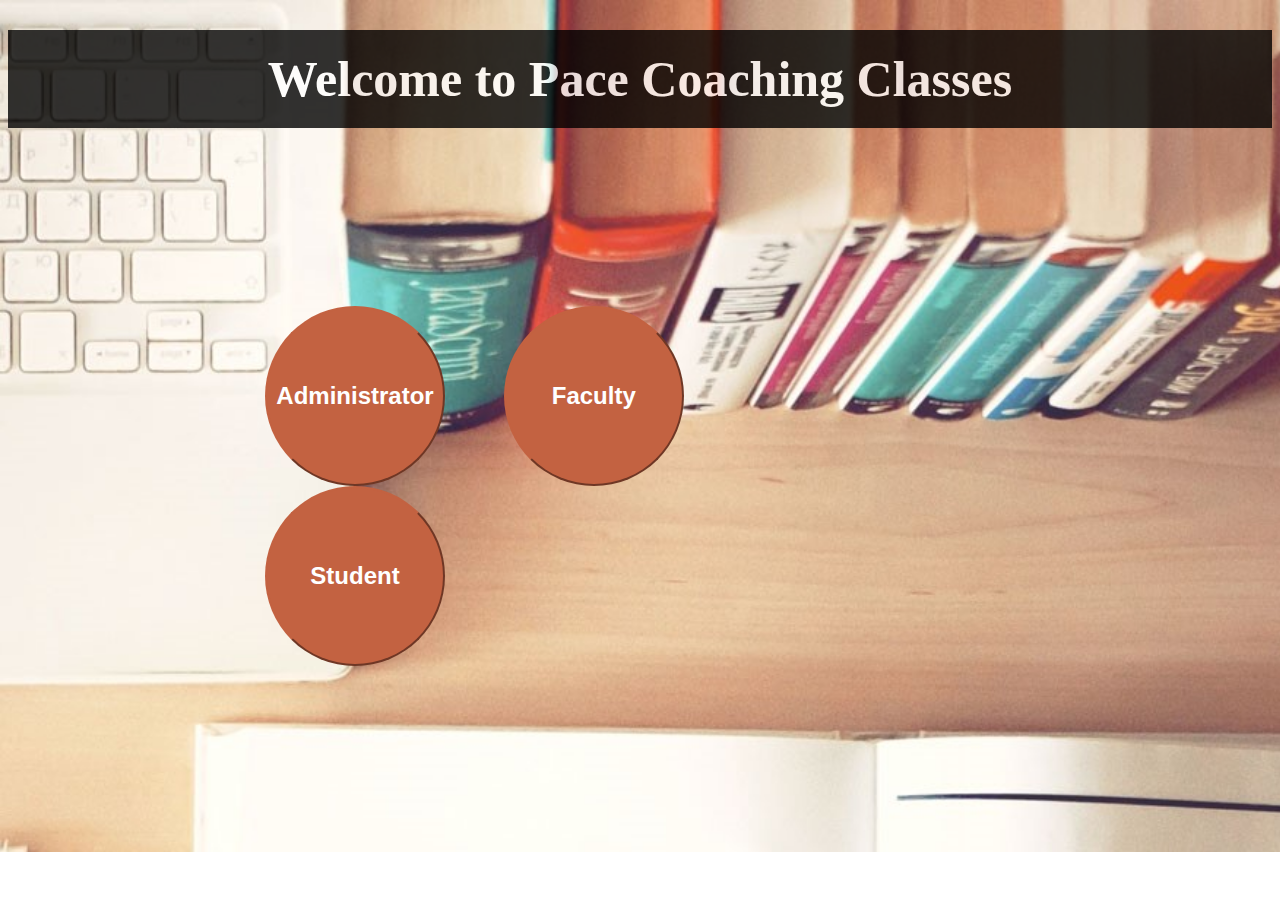
<file: FinalDbmsFinalModifiedCase/index.htm>
<!DOCTYPE html>
<html lang="en-US">
  <head>
    <meta charset="UTF-8">
    <meta name="viewport" content="width=device-width, initial-scale=1">
    <title>Pace Coaching Center</title>
    <link type="text/css" rel="stylesheet" href="n_welcome.css"/>
  </head>
<body class="custom-background">
  <div id="header">
  Welcome to Pace Coaching Classes
  </div>
      <div id="center">
      <br>
      <br>
          <ul>
              <li><a href="n_admin_login.htm"><input type=button class="round_button" id="A" value="Administrator" ></a></li>
              <li><a href="n_faculty_login.htm"><input type=button class="round_button"id="F" value="Faculty" ></a></li>
              <li><a href="n_student_login.htm"><input type=button class="round_button" id="S" value="Student" ></a></li>
          </ul>
          <br><br><br><br><br><br><br><br><br>
      </div>
</body>
</html>
</file>
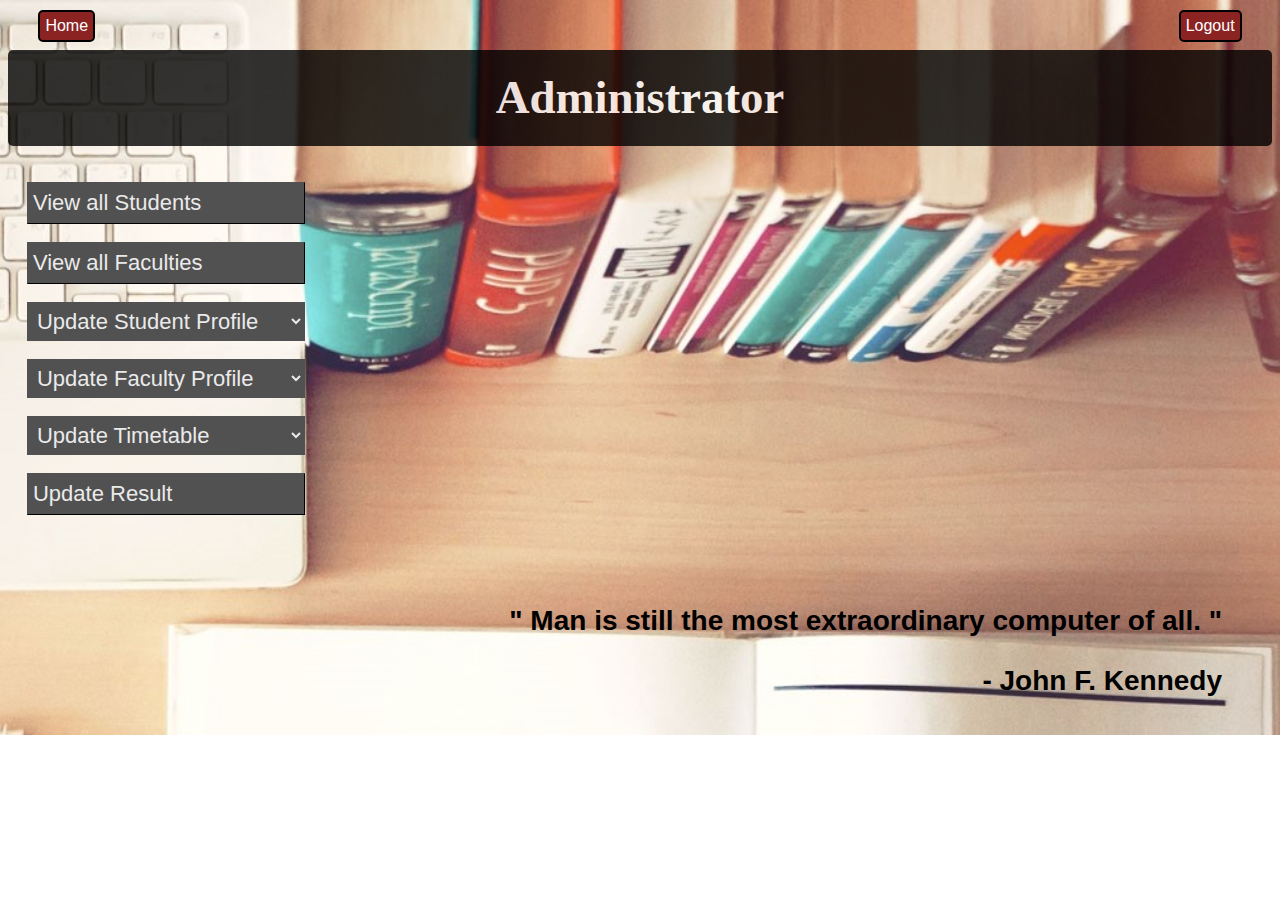
<file: FinalDbmsFinalModifiedCase/n_admin_homepage.htm>
<!DOCTYPE html>
<html>
  <head>
    <title>Pace Coaching Center | Administrator</title>
    <link type="text/css" rel="stylesheet" href="n_admin_homepage.css"/>
  </head>
  <body class="custom-background">

			<div id="navbar" >
    			           <input type=button id="home" value="Home" onclick="self.location='n_admin_homepage.htm'" />
    			           <input type=button id="logout" value="Logout" onclick="self.location='logout.php'" />
			</div>
			<div id="header1">
			<h3>Administrator</h3>
                        </div>
                        <div id="transaction">
                        <br><br> <input type=button name="student_profile" class="list" value= "View all Students" onclick="self.location = 'view_student_db.php' " /><br><br>
						          <input type=button name="faculty_profile" class="list" value= "View all Faculties" onclick="self.location = 'view_faculty_db.php' " /><br><br>
                             <select class="list" onchange="javascript:handleSelect(this)" >
                                  <option type=button name="us_profile" value="" class="list" selected font-align="center" >Update Student Profile</option>
                                  <option type=button name="add_s" value="update_student_new" class="list">Add New Student</option>
                                  <option type=button name="update_s" value="update_student_existing1" class="list">Update Existing Student</option>
                                  <option type=button name="delete_s" value="delete_student1" class="list">Delete Student</option>
                             </select>
                             <br><br>
                             <select class="list" onchange="javascript:handleSelect(this)" >
                                  <option type=button name="uf_profile" value="" class="list" selected font-align="center" >Update Faculty Profile</option>
                                  <option type=button name="add_f" value="update_faculty_new" class="list">Add New Faculty</option>
                                  <option type=button name="update_f" value="update_faculty_existing1" class="list">Update Existing Faculty</option>
                                  <option type=button name="delete_f" value="delete_faculty1" class="list">Delete Faculty</option>
                             </select>
                             <br><br>
                              <select class="list" onchange="javascript:handleSelect(this)" >
                                  <option type=button name="timetable" value="" class="list" selected font-align="center" >Update Timetable</option>
                                  <option type=button name="regular_t" value="timetable1" class="list"> Regular Lecture Timetable</option>
                                  <option type=button name="exam_t" value="update_exam1" class="list">Exam Timetable</option>
                             </select>  <br><br>
                             <input type=button name="result" class="list" value= "Update Result" onclick="self.location = 'update_result1.php' " />
                             <script type="text/javascript">
                                    function handleSelect(elm)
                                    {
                                    window.location = elm.value+".php";
                                    }
                             </script>
                        </div>
                         <br><br><br><br>
                        <p class="quote">" Man is still the most extraordinary computer of all. "</p>
                        <p class="quote">- John F. Kennedy </p>
</body>
</html>
</file>
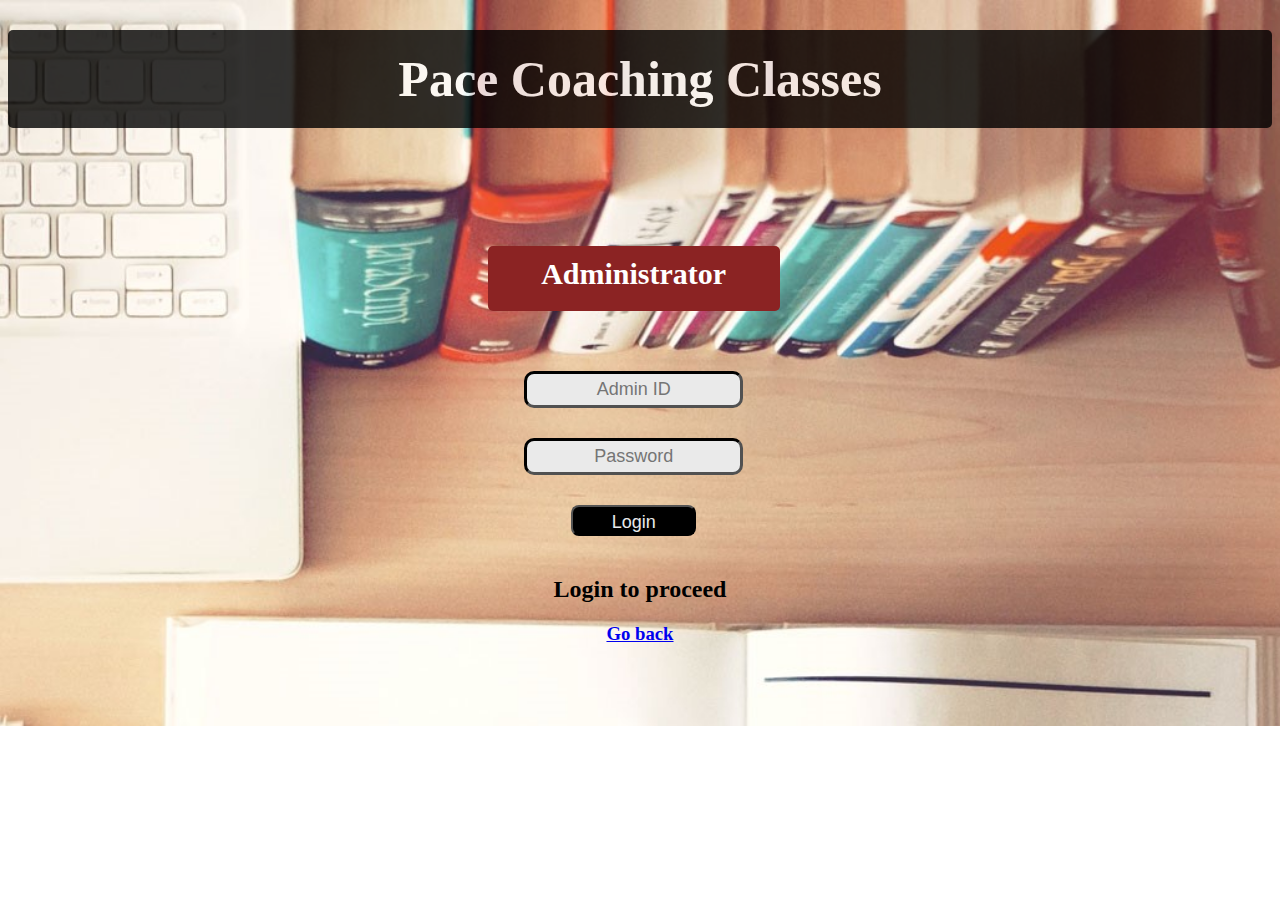
<file: FinalDbmsFinalModifiedCase/n_admin_login.htm>
<!DOCTYPE html>
<html>
  <head>
    <title>Pace Coaching Center</title>
    <link type="text/css" rel="stylesheet" href="n_admin_login.css"/>
  </head>
<body class="custom-background">
  <div id="header">
  Pace Coaching Classes
  </div>
               <br>
               <div class="centre" >
               <br><br><br> 
                      <div id="title">
                          Administrator
                      </div>

                      <form action = "admin_login.php" method ="POST" class="enter">

                      <br> <br>
                      <input type="text" id="userName" name= "Login_ID" placeholder="Admin ID" />
                      <br> <br>
                      <input type="password" id="userPassword" name= "Password"  placeholder="Password" maxlength="20">
                      <br>
                      <br>
                         <input type="submit" id="enter" name="submit" value="Login" />
                      </form>
               </div>
               <div  style="text-align: center; line-size: 12px;">
                     <h2>Login to proceed</h2>
		     <h3 style="color: #000000; text-align: center;" ><a href="index.php" >Go back</a></h3>
		     <br><br>
                </div>
                 <br>
</body>
</html>
</file>
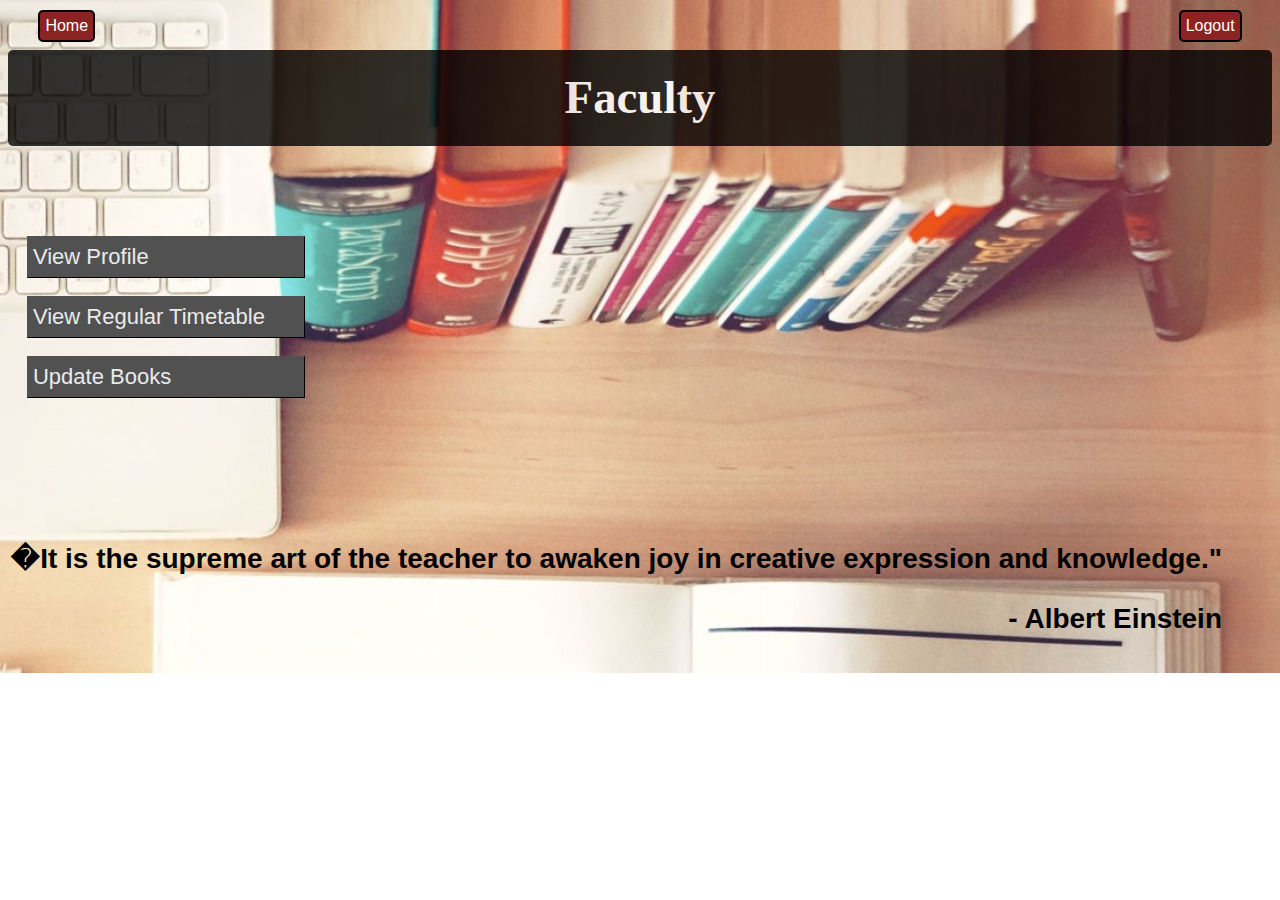
<file: FinalDbmsFinalModifiedCase/n_faculty_homepage.htm>
<!DOCTYPE html>
<?php
session_start();
?>
<html>
  <head>
    <title>Pace Coaching Center | Faculty</title>
    <link type="text/css" rel="stylesheet" href="n_faculty_homepage.css"/>
  </head>
  <body class="custom-background">

			<div id="navbar" >
    			           <input type=button id="home" value="Home" onclick="self.location='n_faculty_homepage.htm'" />
    			           <input type=button id="logout" value="Logout" onclick="self.location='logout.php'" />
			</div>
			<div id="header1">
			<h3>Faculty</h3>
                        </div>
                        <div id="transaction">
                        <br><br><br>  <br><br>
                             <form  method="POST" onclick = "self.location='faculty_profile.php' ">
                             <input type=button name="profile" class="list" value= "View Profile"  onclick = "self.location='faculty_profile.php' "/><br><br>
                             </form>
                             <input type=button name="" class="list" value= "View Regular Timetable" onclick="self.location = 'faculty_timetable1.php' " />
                             <br><br>
                             <input type=button name="books" class="list" value= "Update Books" onclick="self.location = 'update_books.php' " />
                             <br><br><br><br>
                        </div>
                        <br><br>
                        <br><br>
                        <p class="quote">�It is the supreme art of the teacher to awaken joy in creative expression and knowledge." </p>
                        <p class="quote">- Albert Einstein</p>


</body>
</html>
</file>
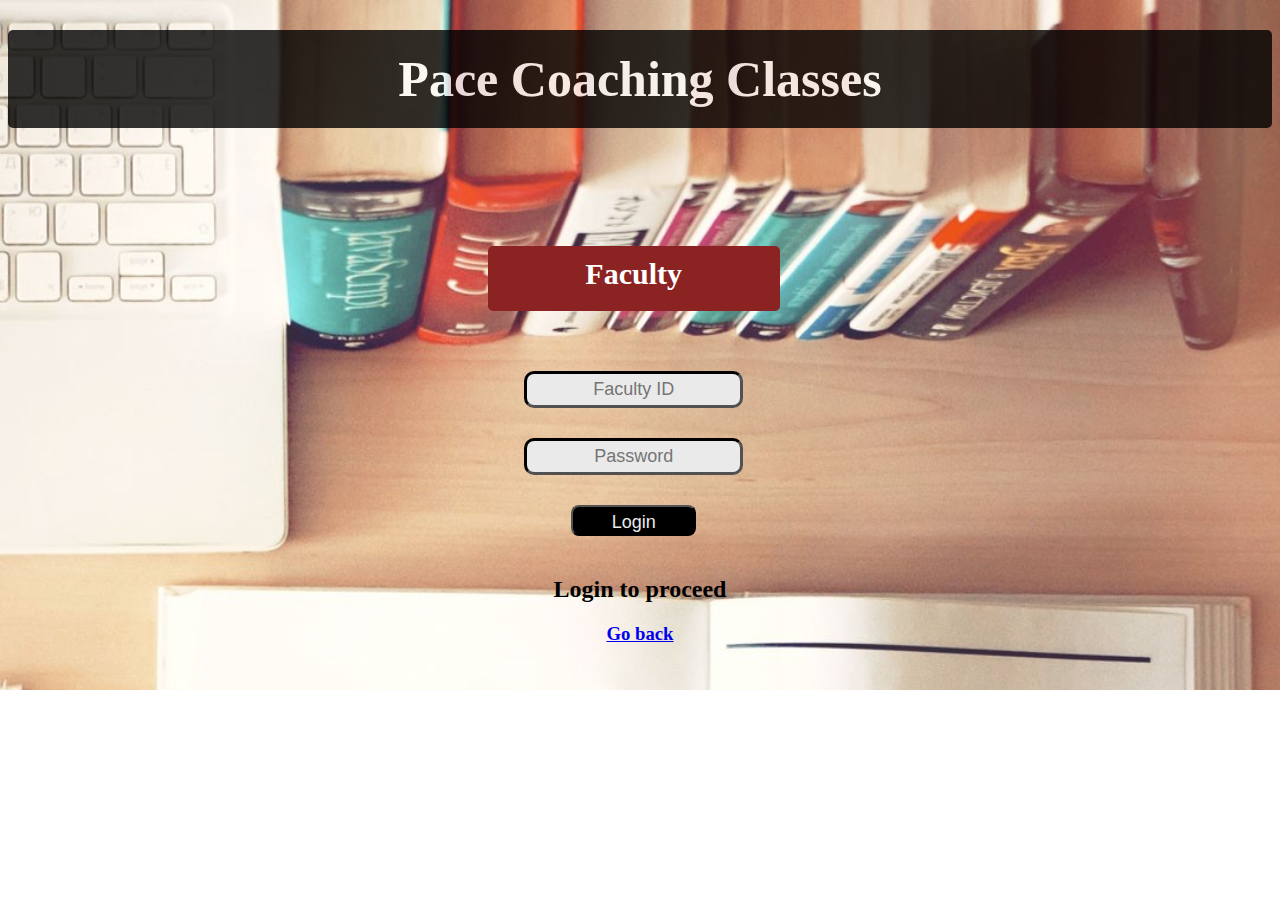
<file: FinalDbmsFinalModifiedCase/n_faculty_login.htm>
<!DOCTYPE html>
<html>
  <head>
    <title>Pace Coaching Center</title>
    <link type="text/css" rel="stylesheet" href="n_admin_login.css"/>
  </head>
<body class="custom-background">
  <div id="header">
  Pace Coaching Classes
  </div>
               <br>
               <div class="centre" >
               <br><br><br> 
                      <div id="title">
                          Faculty
                      </div>

                      <form action = "faculty1.php" method ="POST" class="enter">

                      <br> <br>
                      <input type="text" id="userName" name= "Login_ID" placeholder="Faculty ID" />
                      <br> <br>
                      <input type="password" id="userPassword" name= "Password" placeholder="Password" maxlength="20">
                      <br>
                      <br>
                         <input type="submit" id="enter" name="submit" value="Login" />
                      </form>
               </div>
               <div  style="text-align: center; line-size: 12px;">
                     <h2>Login to proceed</h2>
		     <h3 style="color: #000000; text-align: center;" ><a href="index.php" >Go back</a></h3>
                </div>
                 <br>
</body>
</html>
</file>
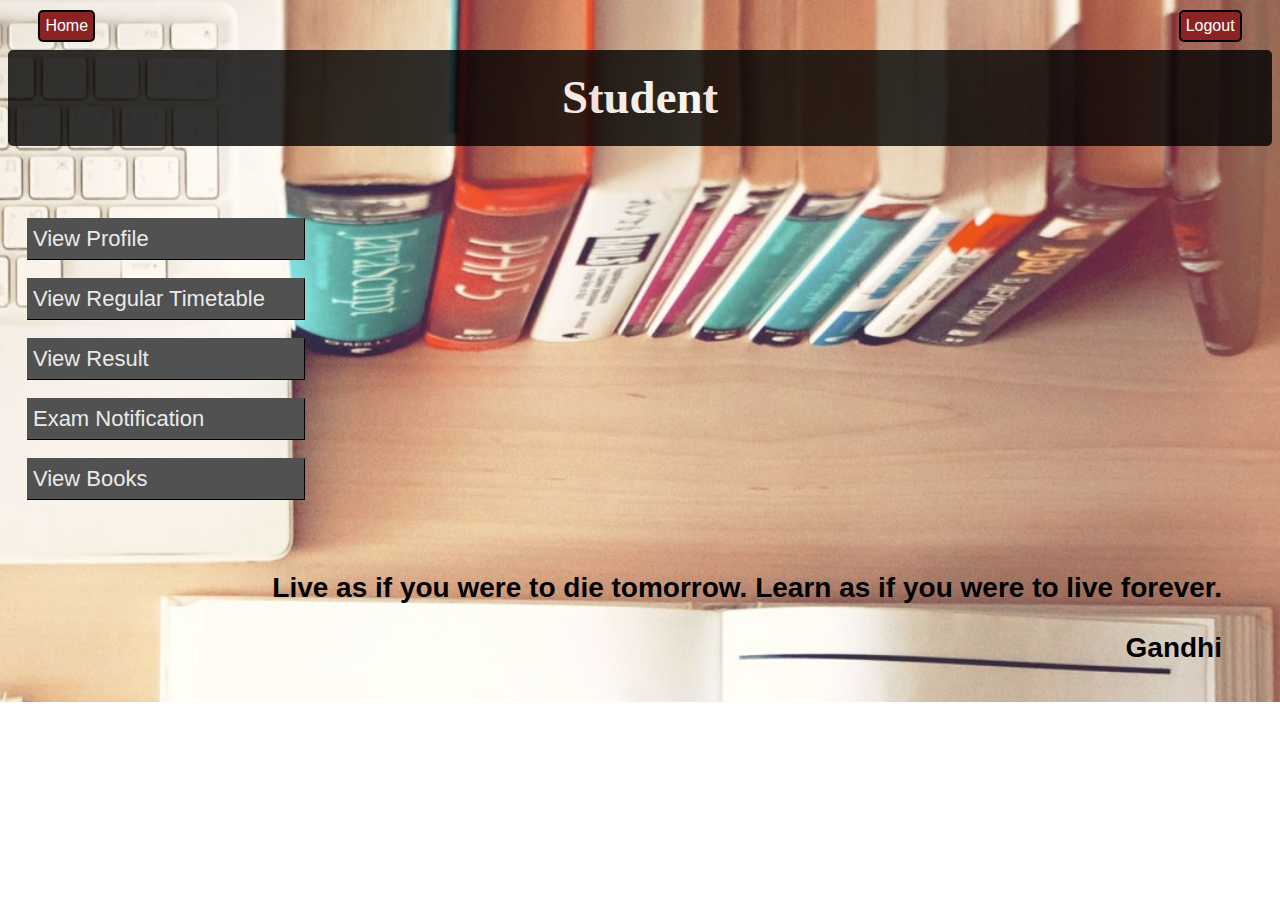
<file: FinalDbmsFinalModifiedCase/n_student_homepage.htm>
<!DOCTYPE html>
<html>
  <head>
    <title>Pace Coaching Center | Student</title>
    <link type="text/css" rel="stylesheet" href="n_student_homepage.css"/>
  </head>
  <body class="custom-background">

			<div id="navbar" >
    			           <input type=button id="home" value="Home" onclick="self.location='n_student_homepage.htm'" />
    			           <input type=button id="logout" value="Logout" onclick="self.location='logout.php'" />
			</div>
			<div id="header1">
			<h3>Student</h3>
                        </div>
                        <div id="transaction">
                        <br>  <br><br><br>
                             <input type=button name="profile" class="list" value= "View Profile" onclick="self.location='student_profile.php'"/>    <br> <br>
                             <input type=button name="timetable" class="list" value= "View Regular Timetable" onclick="self.location='student_timetable1.php'"/>    <br> <br>
                             <input type=button name="result" class="list" value= "View Result" onclick="self.location='result_student.php'"/>    <br> <br>
                             <input type=button name="e_tt" class="list" value= "Exam Notification" onclick="self.location='student_exam1.php'"/>     <br> <br>
                             <input type=button name="books" class="list" value= "View Books" onclick="self.location='student_books1.php'" />    <br> <br>
                        </div>      <br><br>
                        <p class="quote"> Live as if you were to die tomorrow. Learn as if you were to live forever. </p>
                        <p class="quote"> Gandhi </p>

</body>
</html>
</file>
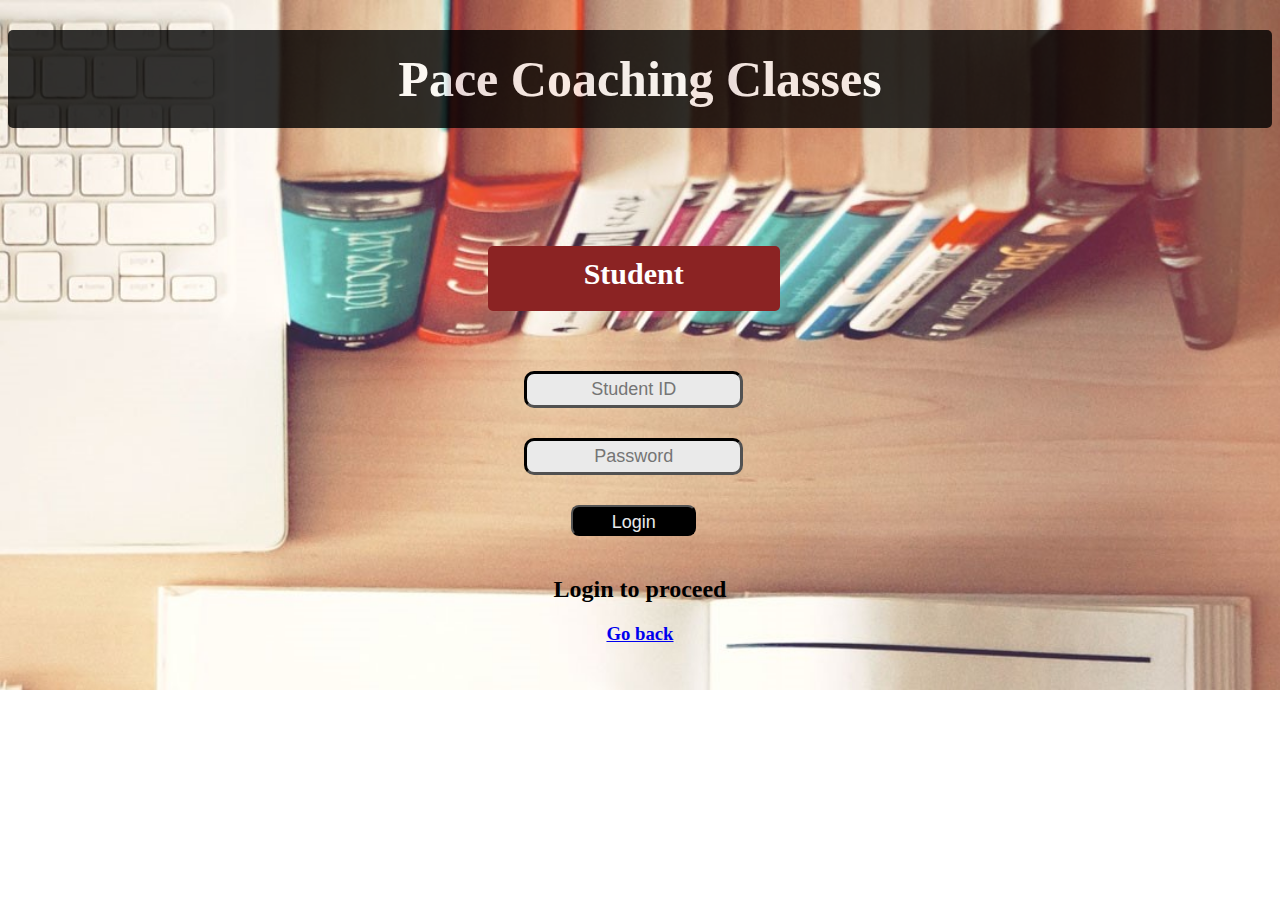
<file: FinalDbmsFinalModifiedCase/n_student_login.htm>
<!DOCTYPE html>
<html>
  <head>
    <title>Pace Coaching Center</title>
    <link type="text/css" rel="stylesheet" href="n_admin_login.css"/>
  </head>
<body class="custom-background">
  <div id="header">
  Pace Coaching Classes
  </div>
               <br>
               <div class="centre" >
               <br><br><br>
                      <div id="title">
                          Student
                      </div>
                      
                      <form action = "student1.php" method ="POST" class="enter">

                      <br> <br>
                      <input type="text" id="userName" name= "Login_ID" placeholder="Student ID" />
                      <br> <br>
                      <input type="password" id="userPassword" name= "Password" placeholder="Password" maxlength="20">
                      <br>
                      <br>
                         <input type="submit" id="enter" name="submit" value="Login" />
                      </form>

               </div>
               <div  style="text-align: center; line-size: 12px;">
                     <h2>Login to proceed</h2>
		     <h3 style="color: #000000; text-align: center;" ><a href="index.php" >Go back</a></h3>
                </div>
                 <br>
</body>
</html>
</file>
<file: FinalDbmsFinalModifiedCase/n_welcome.css>
body.custom-background
{
   background-image: url("placeholder.jpg");
   background-size:     100%;
   background-repeat:   no-repeat;
   background-position: center center fixed;
   overflow-y: scroll;
   overflow-x: hidden;
   -webkit-background-size: cover;
   -moz-background-size: cover;
   -o-background-size: cover;
  }

#header
{
width:device-width;
height:40%;
margin-top:30px;
margin-bottom:10px;
padding:20px;
background-color:#000000;
opacity:0.8;
font-weight:bold;
font-size: 50px;
color:white;
text-align:center;
}

#center
{

height: 40%;
width: 100%;
margin-top:10%;
margin-left:15%;
margin-right:15%;
float: center;
}

ul{width: fit-content;}
li{

  display:inline;
  list-style: none;
  width: fit-content;
  padding-left: 5%;
  padding-right: 5%;
  }

.round_button
{
  float: center;
  width: 180px;
  height:180px;
  border-radius:50%;
  color: #FFFFFF;
  font-weight:bold;
  font-family: Helvetica;
  font-size: 24px;

  border-color: #C36241;
  background:#C36241;
  opacity: 0.6;
}

#A,#S,#F{color: #FFFFFF;opacity: 1.0;}
</file>
<file: FinalDbmsFinalModifiedCase/n_admin_homepage.css>
body.custom-background
{
   background-image: url("placeholder.jpg");
   background-size:     100%;
   background-repeat:   no-repeat;
   background-position: center center fixed;
   overflow: hidden;
   -webkit-background-size: cover;
    -moz-background-size: cover;
    -o-background-size: cover;
  }
#home {
        position: fixed;
        left: 3%;
	display: inline;
	text-align: left;
	border: 2px solid #000000;
	font-family: Futura, Tahoma, sans-serif;
	color: #ffffff;
	padding: 5px;
	border-radius: 5px 5px;
	background-color: #8B2323;
	font-size: 16px;
}

#logout {
        position: fixed;
        right: 3%;
	display: inline;
	text-align: right;
	border: 2px solid #000000;
	font-family: Futura, Tahoma, sans-serif;
	color: #ffffff;
	padding: 5px;
	border-radius: 5px 5px;
	background-color: #8B2323;
		font-size: 16px;
}

#navbar {
	position: fixed;
	top:10px;
	left:50%;
}

#header1
{
margin-top:50px;
width:device-width;
background-color:#000000;
opacity:0.8;
font-weight:bold;
font-size: 40px;
color:white;
text-align:center;
border-radius: 5px;
padding-top:0.5px;
line-height: 1px;
padding-bottom:1px;
}

#transaction
{
position: relative;
top:1.5%;
left: 1.5%;
}

.list
{
  border-color: #515151;
  border-width: 1px;
  padding: 5px;
  line-height: 30px;
  width: 22%;
  height: 30%;
  font-size: 22px;
  background-color:#515151;
  text-align: left;
  color: #EAEAEA;
}


p.quote{
 position: relative;
  top: -10px;
  padding-right: 50px;
  font-weight: bold;
  font-family: Helvetica;
  text-align: right;
  font-size:28px;
  color: #000000;
}
</file>
<file: FinalDbmsFinalModifiedCase/n_admin_login.css>
body.custom-background
{
   background-image: url("placeholder.jpg");
   background-size: 100%;
   background-repeat:   no-repeat;
   background-position: center center fixed;
   overflow-y: scroll;
   -webkit-background-size: cover;
-moz-background-size: cover;
-o-background-size: cover;
  }

#header
{
width:device-width;
height:40%;
margin-top: 30px;
margin-bottom: 10px;
padding:20px;
background-color:#000000;
opacity:0.8;
font-weight:bold;
font-size: 50px;
color:white;
text-align:center;
border-radius: 5px;
}

.centre{
        position: relative;
        margin-left: 33%;
        text-align: center;
        line-height: 30px;
        width: 33%;
        height: 400px;
	float: center;
	border-radius: 5px;
}

#title
{
  float: center;
  text-align: center;
  line-size: 60px;
  position: relative;
  left: 15%;
  width: 70%;
  height: 10%;
  background-color: #8B2323;
  color: white;
  font-size: 30px;
  font-weight: bold;
  border-radius: 5px;
  padding-top: 3%;
  padding-bottom:3%;
}

#userName,#userPassword
{
  border-color: #515151;
  border-width: 3px;
  border-radius: 10px;
  padding-top: 5px;
  padding-bottom: 5px;
  line-size: 60px;
  width: 50%;
  height: 30%;
  font-size: 18px;
  background-color:#EAEAEA;
  text-align: center;
  color: #515151;
}

#enter
{
  border-color: #000000;
  border-radius: 8px;
  padding-top: 5px;
  line-size: 40px;
  width: 30%;
  height: 10%;
  font-size: 18px;
  background-color:#000000;
  text-align: center;
  color: #EAEAEA;
}
</file>
<file: FinalDbmsFinalModifiedCase/n_faculty_homepage.css>
body.custom-background
{
   background-image: url("placeholder.jpg");
   background-size:     100%;
   background-repeat:   no-repeat;
   background-position: center center fixed;
   overflow-y: scroll;
   -webkit-background-size: cover;
    -moz-background-size: cover;
    -o-background-size: cover;
  }
#home {
        position: fixed;
        left: 3%;
	display: inline;
	text-align: left;
	border: 2px solid #000000;
	font-family: Futura, Tahoma, sans-serif;
	color: #ffffff;
	padding: 5px;
	border-radius: 5px 5px;
	background-color: #8B2323;
	font-size: 16px;
}

#logout {
        position: fixed;
        right: 3%;
	display: inline;
	text-align: right;
	border: 2px solid #000000;
	font-family: Futura, Tahoma, sans-serif;
	color: #ffffff;
	padding: 5px;
	border-radius: 5px 5px;
	background-color: #8B2323;
		font-size: 16px;
}

#navbar {
	position: fixed;
	top:10px;
	left:50%;
}

#header1
{
margin-top:50px;
width:device-width;
background-color:#000000;
opacity:0.8;
font-weight:bold;
font-size: 40px;
color:white;
text-align:center;
border-radius: 5px;
padding-top:0.5px;
line-height: 1px;
padding-bottom:1px;
}

#transaction
{
position: relative;
top:1.5%;
left: 1.5%;
}

.list
{
  border-color: #515151;
  border-top-width: 1px;
  border-left-width: 1px;
  border-right-width: 1px;
  border-bottom-width: 1px;
  padding: 5px;
  line-height: 30px;
  width: 22%;
  height: 30%;
  font-size: 22px;
  background-color:#515151;
  text-align: left;
  color: #EAEAEA;
}


p.quote{
 position: relative;
  top: -10px;
  padding-right: 50px;
  font-weight: bold;
  font-family: Helvetica;
  text-align: right;
  font-size:28px;
  color: #000000;
}
</file>
<file: FinalDbmsFinalModifiedCase/n_student_homepage.css>
body.custom-background
{
   background-image: url("placeholder.jpg");
   background-size:     100%;
   background-repeat:   no-repeat;
   background-position: center center fixed;
   overflow: hidden;
   -webkit-background-size: cover;
    -moz-background-size: cover;
    -o-background-size: cover;
  }
#home {
        position: fixed;
        left: 3%;
	display: inline;
	text-align: left;
	border: 2px solid #000000;
	font-family: Futura, Tahoma, sans-serif;
	color: #ffffff;
	padding: 5px;
	border-radius: 5px 5px;
	background-color: #8B2323;
	font-size: 16px;
}

#logout {
        position: fixed;
        right: 3%;
	display: inline;
	text-align: right;
	border: 2px solid #000000;
	font-family: Futura, Tahoma, sans-serif;
	color: #ffffff;
	padding: 5px;
	border-radius: 5px 5px;
	background-color: #8B2323;
		font-size: 16px;
}

#navbar {
	position: fixed;
	top:10px;
	left:50%;
}

#header1
{
margin-top:50px;
width:device-width;
background-color:#000000;
opacity:0.8;
font-weight:bold;
font-size: 40px;
color:white;
text-align:center;
border-radius: 5px;
padding-top:0.5px;
line-height: 1px;
padding-bottom:1px;
}

#transaction
{
position: relative;
top:1.5%;
left: 1.5%;
}

.list
{
  border-color: #515151;
  border-top-width: 1px;
  border-left-width: 1px;
  border-right-width: 1px;
  border-bottom-width: 1px;
  padding: 5px;
  line-height: 30px;
  width: 22%;
  height: 30%;
  font-size: 22px;
  background-color:#515151;
  text-align: left;
  color: #EAEAEA;
}


p.quote{
 position: relative;
  top: -10px;
  padding-right: 50px;
  font-weight: bold;
  font-family: Helvetica;
  text-align: right;
  font-size:28px;
  color: #000000;
}
</file>
